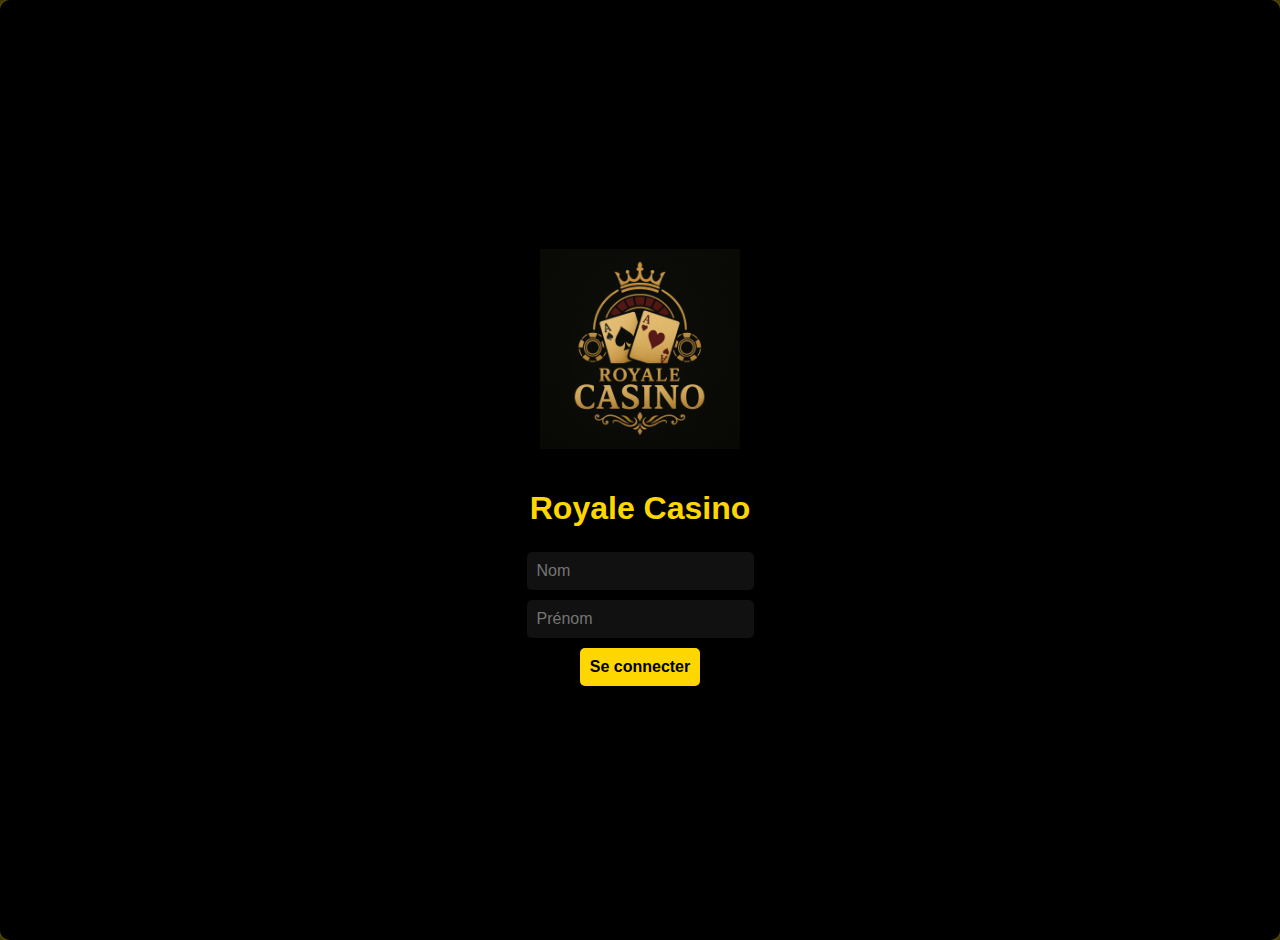
<file: index.html>
<!DOCTYPE html>
<html lang="fr">
<head>
  <meta charset="UTF-8">
  <title>Royale Casino - Connexion</title>
  <link rel="stylesheet" href="style.css">
  <script src="script.js" defer></script>
</head>
<body>
  <div class="container">
    <img src="logo.png" alt="Royale Casino" style="width:200px; margin-bottom: 20px;">
    <h1>Royale Casino</h1>
    <input type="text" id="nom" placeholder="Nom">
    <input type="text" id="prenom" placeholder="Prénom">
    <button onclick="connexion()">Se connecter</button>
    <div class="loader hidden" id="loader"></div>
  </div>
</body>
</html>
</file>
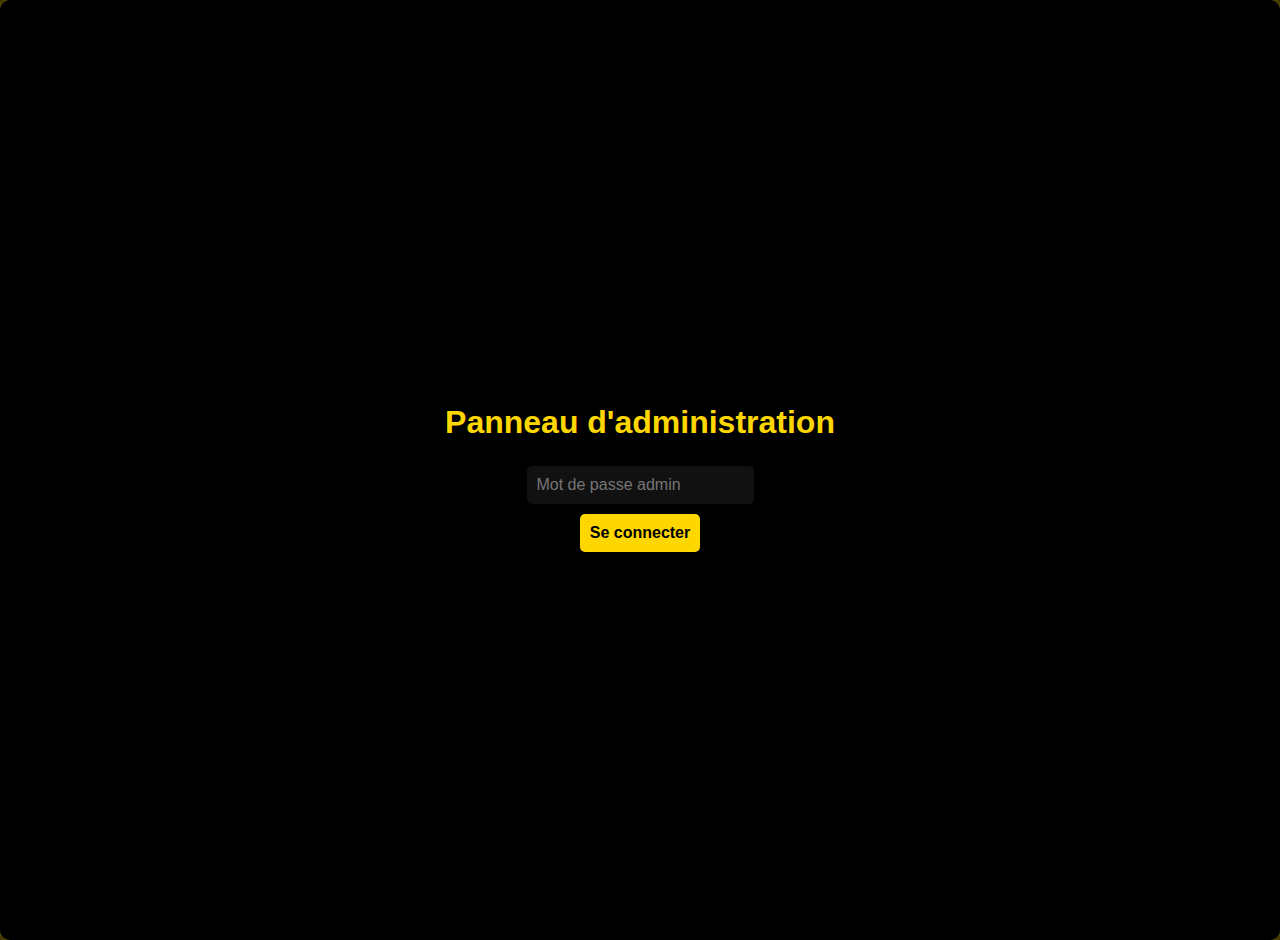
<file: admin.html>
<!DOCTYPE html>
<html lang="fr">
<head>
  <meta charset="UTF-8">
  <title>Admin - Royale Casino</title>
  <link rel="stylesheet" href="style.css">
  <script src="script.js" defer></script>
</head>
<body>
  <div class="container">
    <h1>Panneau d'administration</h1>

    <input type="password" id="adminPass" placeholder="Mot de passe admin">
    <button onclick="adminLogin()">Se connecter</button>

    <div id="adminPanel" class="hidden">
      <h2>Codes</h2>
      <button id="generateCodeBtn">Générer un code</button>
      <div id="codesList" style="margin-top:10px;"></div>

      <h2>Gagnants</h2>
      <div id="gagnantsList" style="margin-top:10px;"></div>
      <button id="clearGagnantsBtn">Effacer la liste des gagnants</button>
    </div>
  </div>

  <script>
    // Bind les boutons pour éviter les erreurs si le HTML change
    document.addEventListener("DOMContentLoaded", () => {
      const genBtn = document.getElementById("generateCodeBtn");
      if (genBtn) {
        genBtn.addEventListener("click", genererCode);
      }

      const clearBtn = document.getElementById("clearGagnantsBtn");
      if (clearBtn) {
        clearBtn.addEventListener("click", () => {
          if (confirm("Voulez-vous vraiment effacer la liste des gagnants ?")) {
            clearGagnants();
          }
        });
      }
    });
  </script>
</body>
</html>
</file>
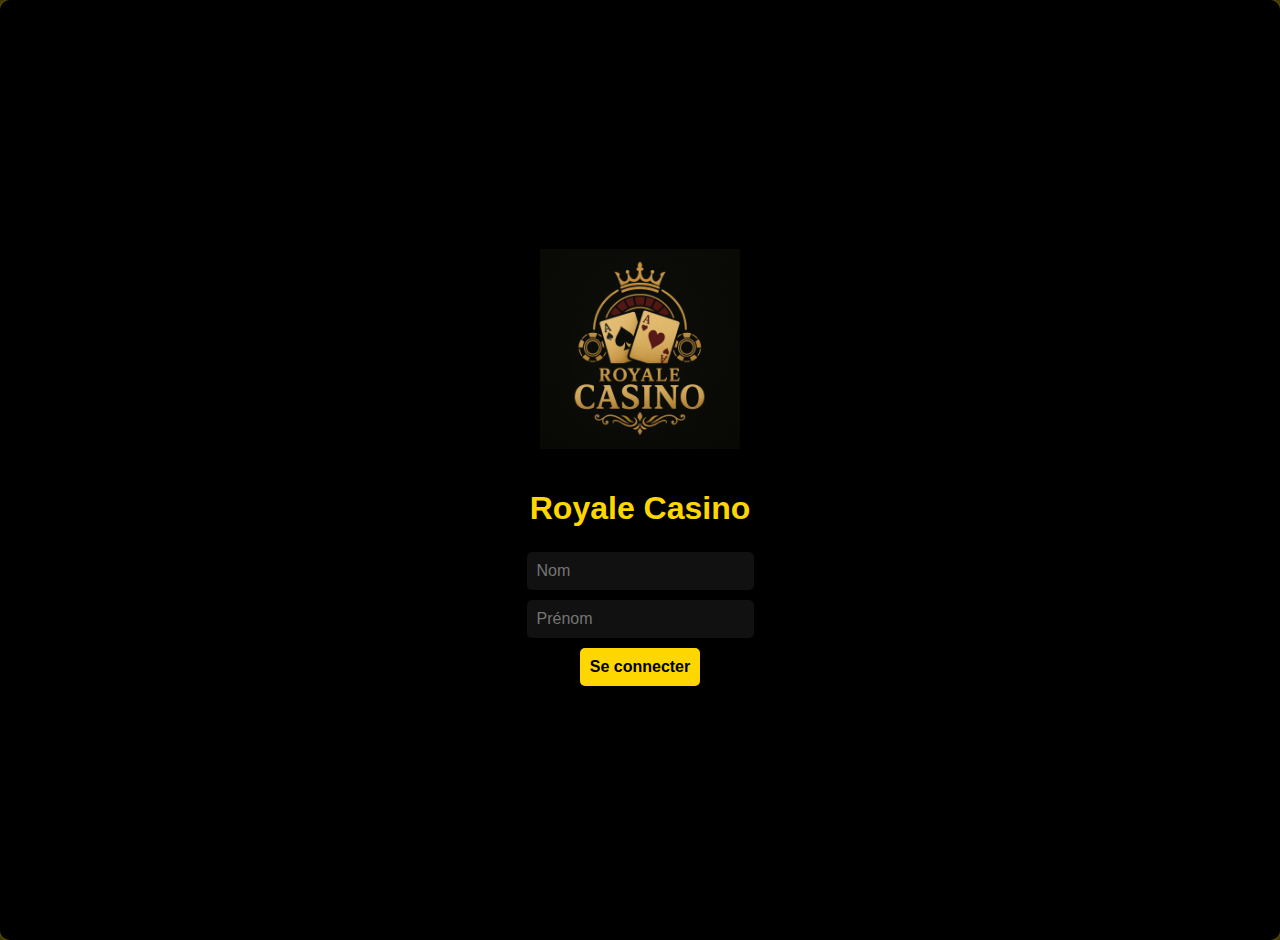
<file: choix.html>
<!DOCTYPE html>
<html lang="fr">
<head>
  <meta charset="UTF-8">
  <title>Choix des jeux</title>
  <link rel="stylesheet" href="style.css">
  <script src="script.js" defer></script>
</head>
<body style="display: none;">
  <script>
    const joueur = JSON.parse(localStorage.getItem("joueur"));
    if (!joueur || !joueur.nom || !joueur.prenom || !joueur.codeValide) {
      alert("Accès refusé");
      window.location.href = "index.html";
    } else {
      document.body.style.display = "block";
    }
  </script>
  <div class="container">
    <h1>Choisissez votre jeu</h1>
    <button onclick="showLoader(() => window.location.href='roulette.html')">🎡 Roulette</button>
    <button onclick="showLoader(() => window.location.href='machine.html')">🎰 Machine à sous</button>
    <div class="loader hidden" id="loader"></div>
  </div>
</body>
</html>
</file>
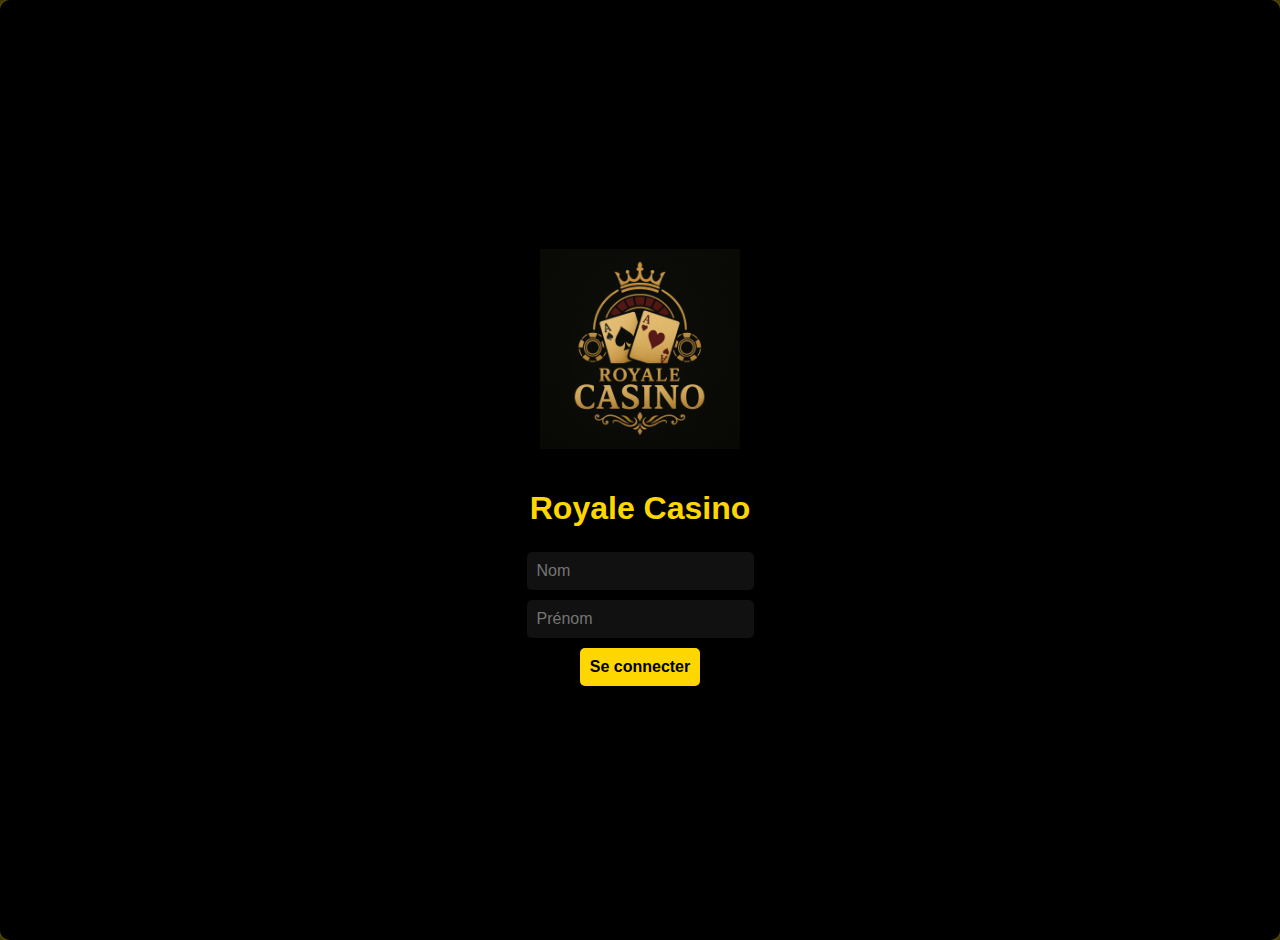
<file: code.html>
<!DOCTYPE html>
<html lang="fr">
<head>
  <meta charset="UTF-8">
  <title>Entrer votre code</title>
  <link rel="stylesheet" href="style.css">
  <script src="script.js" defer></script>
</head>
<body style="display: none;">
  <script>
    const joueur = JSON.parse(localStorage.getItem("joueur"));
    if (!joueur || !joueur.nom || !joueur.prenom) {
      alert("Connexion requise");
      window.location.href = "index.html";
    } else {
      document.body.style.display = "block";
    }
  </script>
  <div class="container">
    <h1>Entrer votre code</h1>
    <input type="text" id="code" placeholder="Votre code">
    <button onclick="verifierCode()">Valider</button>
    <div class="loader hidden" id="loader"></div>
  </div>
</body>
</html>
</file>
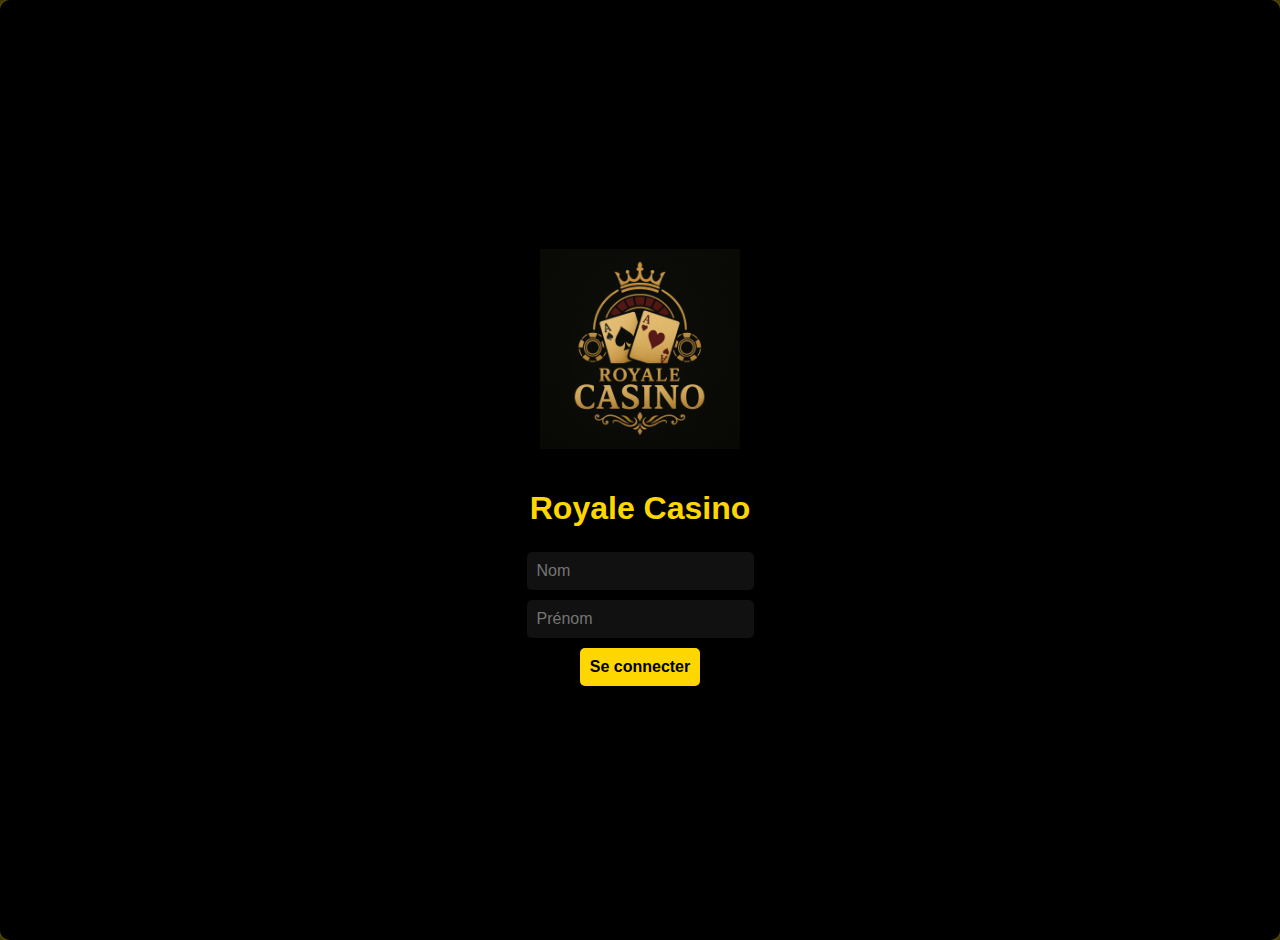
<file: machine.html>
<!DOCTYPE html>
<html lang="fr">
<head>
  <meta charset="UTF-8">
  <title>Machine à sous</title>
  <link rel="stylesheet" href="style.css">
  <script src="script.js" defer></script>
</head>
<body style="display: none;">
  <script>
    const joueur = JSON.parse(localStorage.getItem("joueur"));
    if (!joueur || !joueur.nom || !joueur.prenom || !joueur.codeValide) {
      alert("Accès refusé : vous allez être redirigé.");
      window.location.href = "index.html";
    } else {
      document.body.style.display = "block";
    }
  </script>

  <div class="container">
    <h1>Machine à sous</h1>
    <div id="slots" style="font-size: 2rem; margin-bottom: 20px;">🍒 🍋 🔔</div>
    <button id="machineButton" onclick="jouerMachine()">Jouer</button>
    <div id="result" style="margin-top:20px;"></div>
  </div>
</body>
</html>
</file>
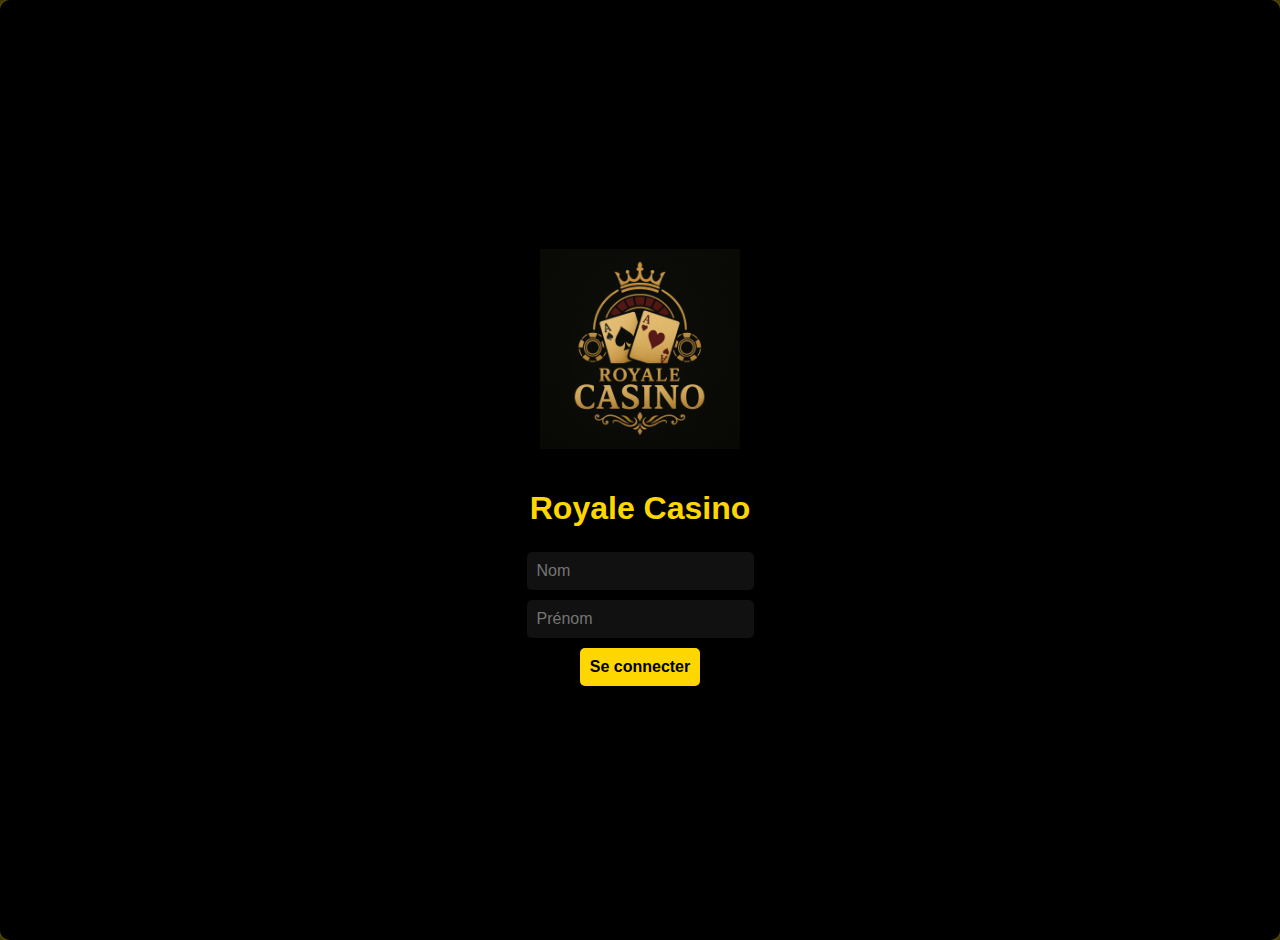
<file: roulette.html>
<!DOCTYPE html>
<html lang="fr">
<head>
  <meta charset="UTF-8">
  <title>Roulette</title>
  <link rel="stylesheet" href="style.css">
  <script src="script.js" defer></script>
</head>
<body style="display: none;">
  <script>
    const joueur = JSON.parse(localStorage.getItem("joueur"));
    if (!joueur || !joueur.nom || !joueur.prenom || !joueur.codeValide) {
      alert("Accès refusé : vous allez être redirigé.");
      window.location.href = "index.html";
    } else {
      document.body.style.display = "block";
    }
  </script>

  <div class="container">
    <h1>Roulette</h1>

    <input type="number" id="choixNumero" placeholder="Numéro 0-36" min="0" max="36" style="margin-bottom:10px;">
    <select id="choixCouleur" style="margin-bottom:10px;">
      <option value="">--Choisir une couleur--</option>
      <option value="Rouge">Rouge</option>
      <option value="Noir">Noir</option>
      <option value="Vert">Vert</option>
    </select>

    <p style="color: #ffd700;">🎁 Le Vert ou le Nombre/Chiffre choisi compte DOUBLE !</p>

    <canvas id="rouletteCanvas" width="300" height="300" style="background:#222; border-radius:50%; margin: 20px 0;"></canvas>

    <button id="rouletteButton" onclick="jouerRoulette()">Lancer la roulette</button>

    <div id="result" style="margin-top:20px;"></div>
  </div>
</body>
</html>
</file>
<file: style.css>
body {
  margin: 0;
  padding: 0;
  background: #000;
  color: #ffd700;
  font-family: Arial, sans-serif;
}

.container {
  display: flex;
  flex-direction: column;
  align-items: center;
  justify-content: center;
  min-height: 100vh;
  background: rgba(0, 0, 0, 0.7);
  padding: 20px;
  border-radius: 10px;
  box-shadow: 0 0 20px #ffd700;
}

input, select, button {
  padding: 10px;
  font-size: 1rem;
  border: none;
  border-radius: 5px;
  margin: 5px;
}

input, select {
  background: #111;
  color: #ffd700;
}

button {
  background-color: #ffd700;
  color: #000;
  font-weight: bold;
  cursor: pointer;
  transition: background-color 0.3s ease;
}

button:hover {
  background-color: #e6c200;
}

h1 {
  margin-bottom: 20px;
}

.hidden {
  display: none;
}

.loader {
  border: 5px solid #333;
  border-top: 5px solid #ffd700;
  border-radius: 50%;
  width: 40px;
  height: 40px;
  animation: spin 1s linear infinite;
  margin: 20px auto;
}

@keyframes spin {
  0% { transform: rotate(0deg); }
  100% { transform: rotate(360deg); }
}
</file>
